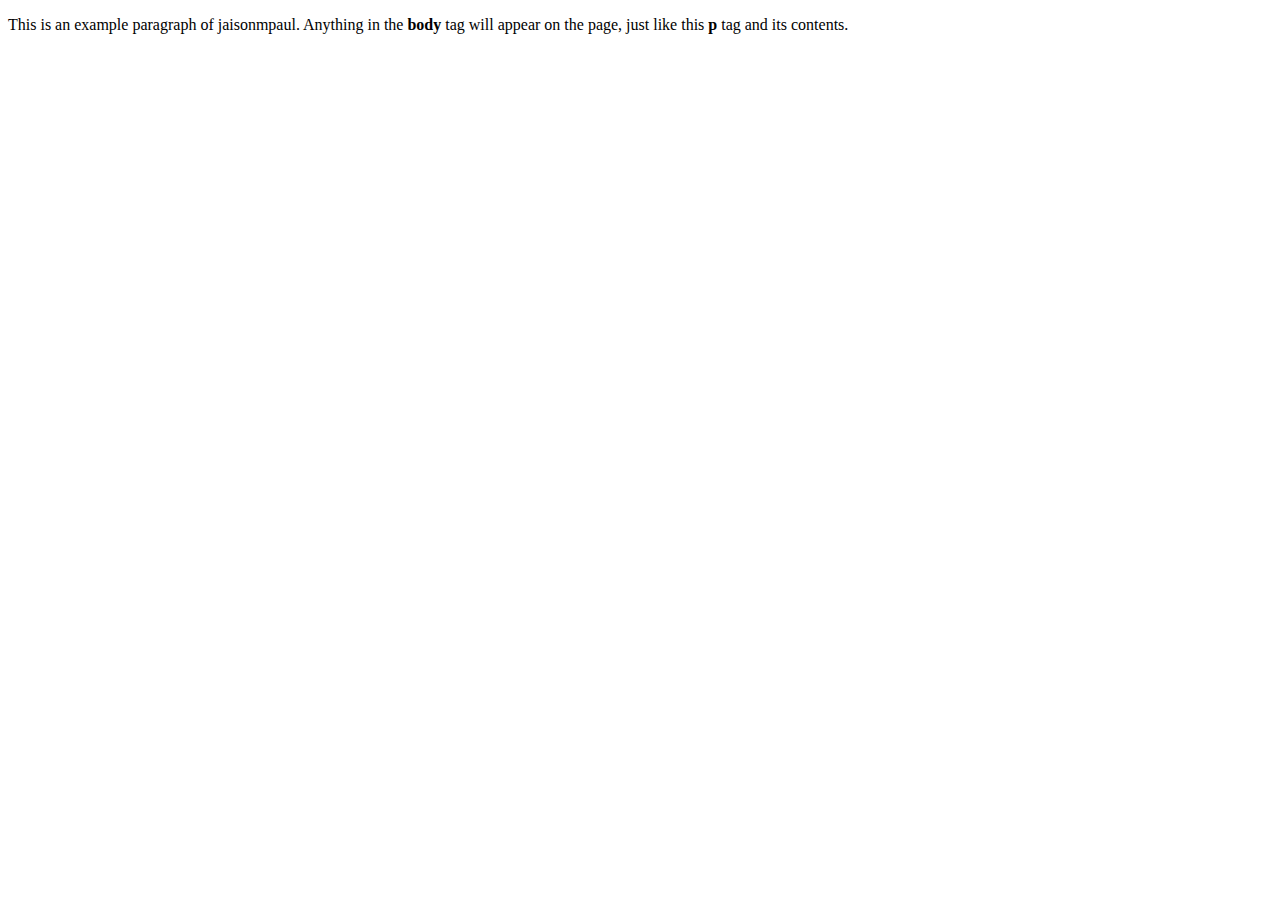
<file: index-prev.html>
<!doctype html>
<html>
  <head>
    <title>This is the title of the webpage Jaison M Paul!</title>
  </head>
  <body>
    <p>This is an example paragraph of jaisonmpaul. Anything in the <strong>body</strong> tag will appear on the page, just like this <strong>p</strong> tag and its contents.</p>
  </body>
</html>
</file>
